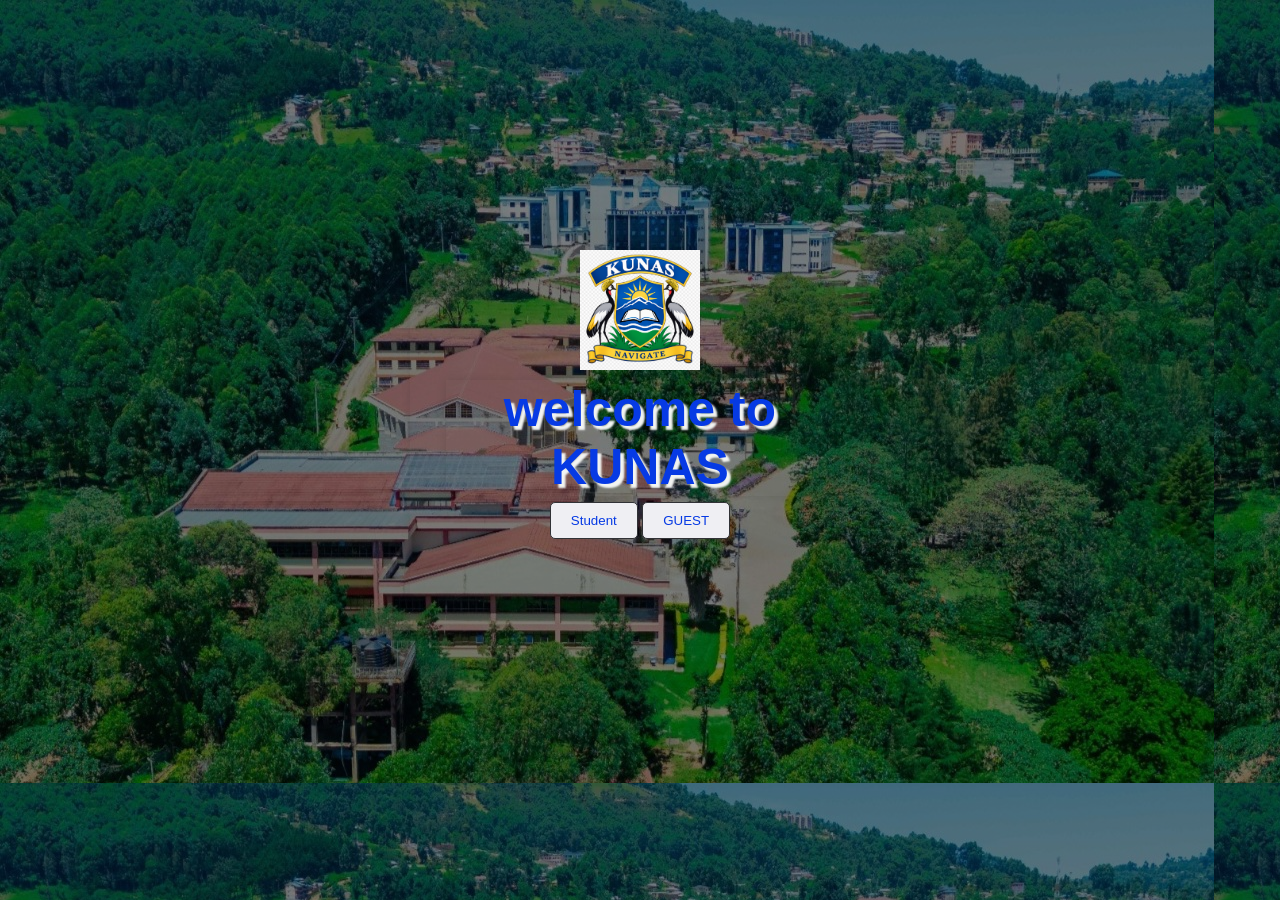
<file: index.html>
<!DOCTYPE html>
<html lang="en">
<head>
    <meta charset="UTF-8">
    <meta name="viewport" content="width=device-width, initial-scale=1.0">
    <link rel="stylesheet" href="style.css">
    <title>KUNAS</title>
</head>
<body>
    <div class="background">
    <div class="welcome-box" id="welcomeBox">
          <img src="kunas.png" alt="KUNAS Logo" class="kunas-logo">
        <h1 class="h1">welcome to KUNAS</h1>

        <button class="join-button" id="joinButton">Student</button>
        <button class="lecturerbutton" id="guestButton">GUEST</button>    

    </div>
    <div class="guest_page"id="guestPagex" style="display:none;">
      <img src="kunas.png" alt="KUNAS Logo" class="kunas-logo">  
        <label>username:</label>
        <input type="text" id="username" placeholder="username e.g brian320">
        <label for="lecture">Name:</label>
        <input type="text" id="lecture" name="lecture" placeholder="Enter your full name">
        <label>password:</label>
        <input type="password" id="guestpassword" placeholder="password">
        <button id="loginButtong">Login</button>
        <button type="button" id="backButton">back2</button>
    </div>
        
    <div class="login-box" id="loginBox" style="display:none;">
        <h1 class="h1">welcome to KUNAS</h1>
        <label>Reg no:</label>
        <input id="regNo" type="text" placeholder="e.g:ed34/00150/25">
        <label >Password:</label>
        <input id="password" type="password" placeholder="password">
        <button type="button" class="login-button" id="loginButton1">login</button>


    <button type="button" id="backButtons">BACK</button>
    </div>
    </div>
    <script src="kunas.js"></script>

    
</body>
</html>
</file>
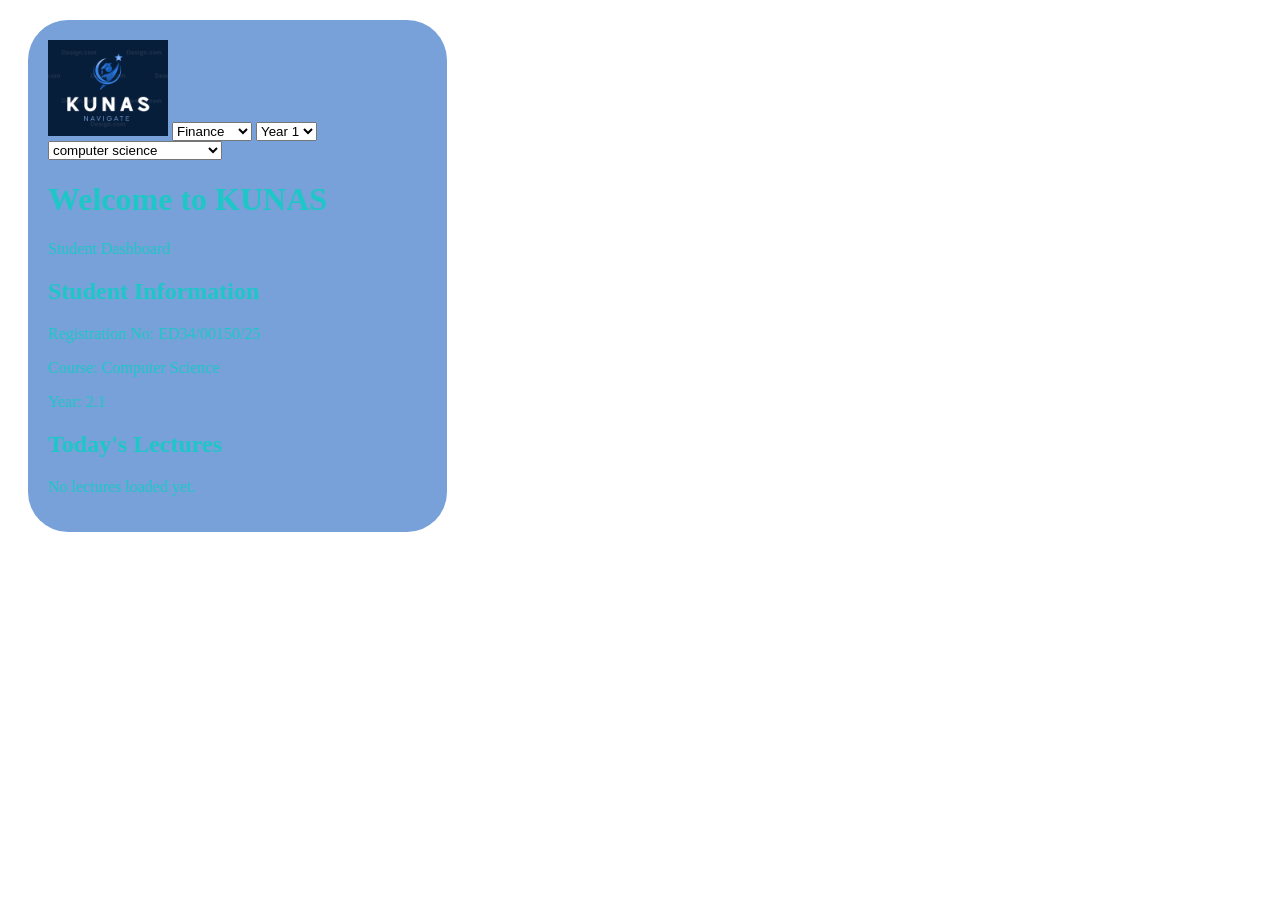
<file: home.html>
<!DOCTYPE html>
<html>
<head>
    <title>KUNAS Home</title>
    <link rel="stylesheet" type="text/css" href="lecturer.css">
    
</head>

<body>
<div class="home">
        <div>
              <img src="img.3.png" alt="KUNAS Logo" class="kunas-logo">
    
        <select name="options" id="help">
            <option value="option1">Finance</option>
            <option value="option2">academic</option>
            <option value="option3">report</option>
            <option value="option4">hosipital</option>
        </select>
        <select name="year"id="help2">
            <option value="year1">Year 1</option>
            <option value="year2">Year 2</option>
            <option value="year3">Year 3</option>
            <option value="year4">Year 4</option>
        </select>
        <select name="course" id="help3">
            <option value="semester1">computer science</option>
            <option value="semester2">applied computer science</option>
            <option value="semester3">information technology</option>
            <option value="semester4">software engineering</option>
            <option value="semester5">business management</option>
        </select>
        </div>
     

        <h1>Welcome to KUNAS</h1>

        <p>Student Dashboard</p>

        <div class="student-info">
            <h2>Student Information</h2>

            <p>Registration No: ED34/00150/25</p>
            <p>Course: Computer Science</p>
            <p>Year: 2.1</p>
        </div>

        <div class="today">
            <h2>Today's Lectures</h2>

            <p>No lectures loaded yet.</p>
        </div>

    </div>

</body>
</html>
</file>
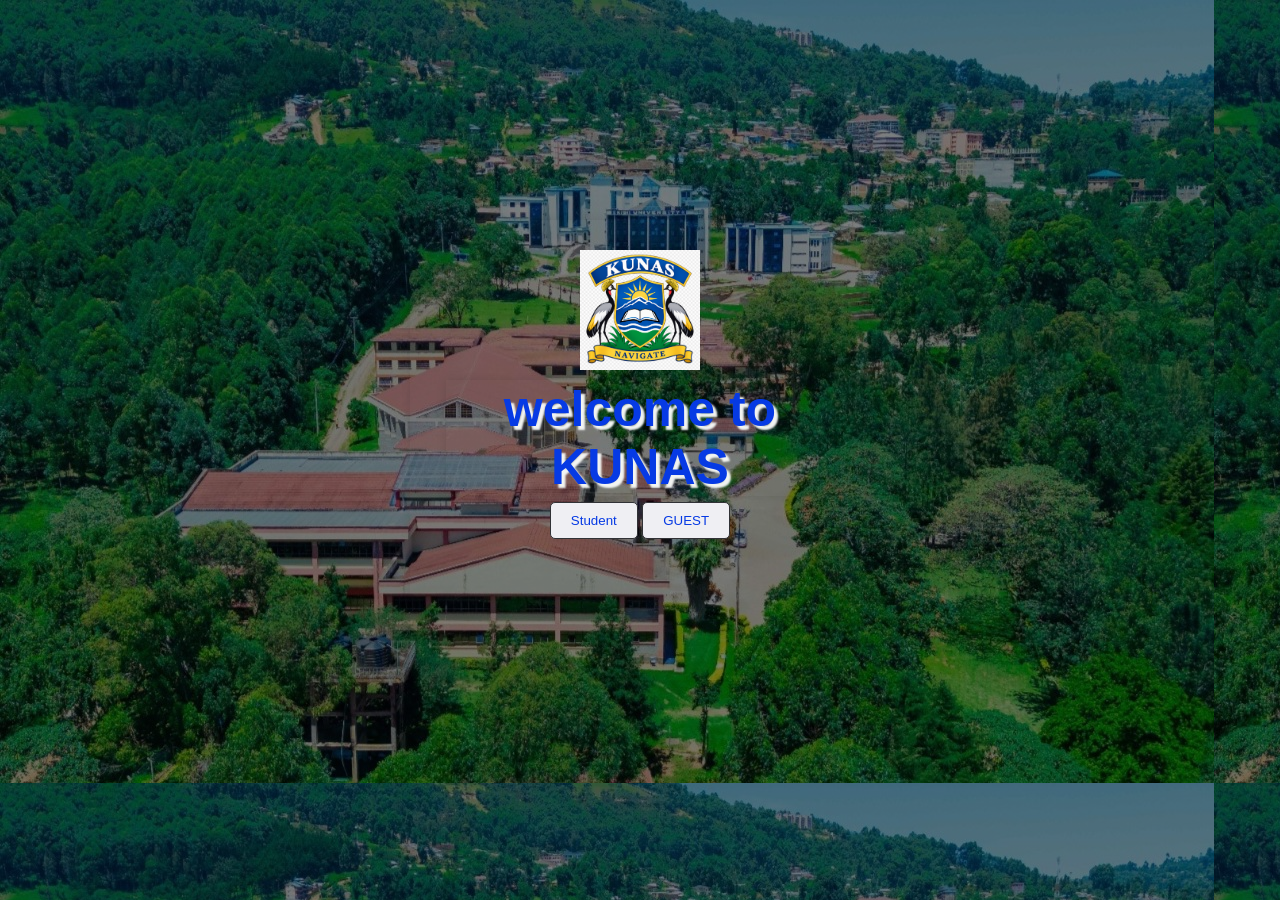
<file: kunas.html>
<!DOCTYPE html>
<html lang="en">
<head>
    <meta charset="UTF-8">
    <meta name="viewport" content="width=device-width, initial-scale=1.0">
    <link rel="stylesheet" href="style.css">
    <title>KUNAS</title>
</head>
<body>
    <div class="background">
    <div class="welcome-box" id="welcomeBox">
          <img src="kunas.png" alt="KUNAS Logo" class="kunas-logo">
        <h1 class="h1">welcome to KUNAS</h1>

        <button class="join-button" id="joinButton">Student</button>
        <button class="lecturerbutton" id="guestButton">GUEST</button>    

    </div>
    <div class="guest_page"id="guestPagex" style="display:none;">
      <img src="kunas.png" alt="KUNAS Logo" class="kunas-logo">  
        <label>username:</label>
        <input type="text" id="username" placeholder="username e.g brian320">
        <label for="lecture">Name:</label>
        <input type="text" id="lecture" name="lecture" placeholder="Enter your full name">
        <label>password:</label>
        <input type="password" id="guestpassword" placeholder="password">
        <button id="loginButtong">Login</button>
        <button type="button" id="backButton">back2</button>
    </div>
        
    <div class="login-box" id="loginBox" style="display:none;">
        <h1 class="h1">welcome to KUNAS</h1>
        <label>Reg no:</label>
        <input id="regNo" type="text" placeholder="e.g:ed34/00150/25">
        <label >Password:</label>
        <input id="password" type="password" placeholder="password">
        <button type="button" class="login-button" id="loginButton1">login</button>


    <button type="button" id="backButtons">BACK</button>
    </div>
    </div>
    <script src="kunas.js"></script>

    
</body>
</html>
</file>
<file: style.css>
body{
    margin: 0;
    padding: 0;
    box-sizing: border-box;

}

.background{
    width: 100%;
    height: 100vh;
    background-repeat: no-repeat;
    background-size:cover;
    background-position: center center;
    font-family: Arial;
    text-align: center;
    justify-content: center;
    align-items: center;
    display: flex;
     background: linear-gradient( rgba(0,0,0,0.5),rgba(0,0,0,0.5)), url("image1.jpg");

}
.login-box{
    width: 400px;
    margin: 100px auto;
    padding: 30px;
    background: rgba(255, 255, 255, 0.8);
    border-radius: 10px;
    box-shadow: 0 0 10px rgba(0, 0, 0, 0.1);
    justify-content: center;
    display:none
    
}
.login-box label {
    display: block;
    text-align: left;
    margin-bottom: 5px;
    color: lab(47.12% 26.38 -64.15);
}

.login-box input {
    display: block;
    width: 100%;
    padding: 12px;
    margin-bottom: 15px;
}
.h1{
    text-shadow: 4px 4px 2px #f6f8f6fa;
    
    text-align: center;
    margin: 6px;
    padding:px;
    justify-content: center;
    align-items: center;
    text-decoration:bold;
    color: rgb(37, 9, 163);
    box-shadow: 0 0 10px rgba(12, 9, 9, 0.1);
    font-size: 50px;
    color: rgb(6, 58, 228);
    font-weight: bold;


}
.login-button{

    justify-content: center;
    align-items: center;
    background-color:rgb(239, 239, 243);
    color: rgb(6, 58, 228);
    cursor:grabbing;
    border: 1px solid rgb(49, 50, 54);
    
}
.p{
    text-align: center;
    color: rgb(242, 246, 247);
    font-size: 30px;
    font-weight: bold;
}
.welcome-box{
    width: 400px;
    height: 400px;
    margin: 200px auto;
    padding: 30px;
    border-radius: 10px;
    box-shadow: 0 0 10px rgba(0, 0, 0, 0.1);
    justify-content: center;
    align-items: center;
    color: rgb(206, 26, 26);
}
.join-button{
    justify-content: center;
    align-items: center;
    background-color:rgb(239, 239, 243);
    color: rgb(6, 58, 228);
    cursor:grabbing;
    border: 1px solid rgb(49, 50, 54);
    padding: 10px 20px;
    border-radius: 5px;
}
.guest_page{
        width: 400px;
    margin: 100px auto;
    padding: 30px;
    background: rgba(255, 255, 255, 0.8);
    border-radius: 10px;
    box-shadow: 0 0 10px rgba(0, 0, 0, 0.1);
    justify-content: center;
    display:none;
    
    animation-duration: 3s;
    animation-name: guest_page;


}
@keyframes guest_page{
        0%{
            transform: rotate('60deg');
            opacity: 0;
        }
        25%{
            transform: translatey(-100px);
            opacity: 1;
        }
        50%{transform:translatey(100px);
            opacity: 1;
        }
        75%{
            transform: translatey(-100px);
            opacity: 1;
        }
}
.guest_page label {
    display: block;
    text-align: left;
    margin-bottom: 5px;
    color: lab(47.12% 26.38 -64.15);
}

.guest_page input {
    display: block;
    width: 100%;
    padding: 12px;
    margin-bottom: 15px;
}
.lecturerbutton{
    justify-content: center;
    align-items: center;
    background-color:rgb(239, 239, 243);
    color: rgb(6, 58, 228);
    cursor:grabbing;
    border: 1px solid rgb(49, 50, 54);
    padding: 10px 20px;
    border-radius: 5px;
}
 .kunas-logo {
    width: 120px;
    height: auto;
    object-fit: contain;
}
@media screen and (max-width: 600px) {
    .background {
        background-position: center center;
        background-size: cover;
    }
}
</file>
<file: lecturer.css>
.home{
    margin:20px;
    padding:20px;
    background-color: rgb(119, 161, 216);
    color: #1dc7c7;
    border-radius: 40px;
    height: 60%;
    width: 30%;
    display:block;
    align-items: center;
    justify-content: center;
    
}
.kunas-logo {
    width: 120px;
    height: auto;
    object-fit: contain;
}
</file>
